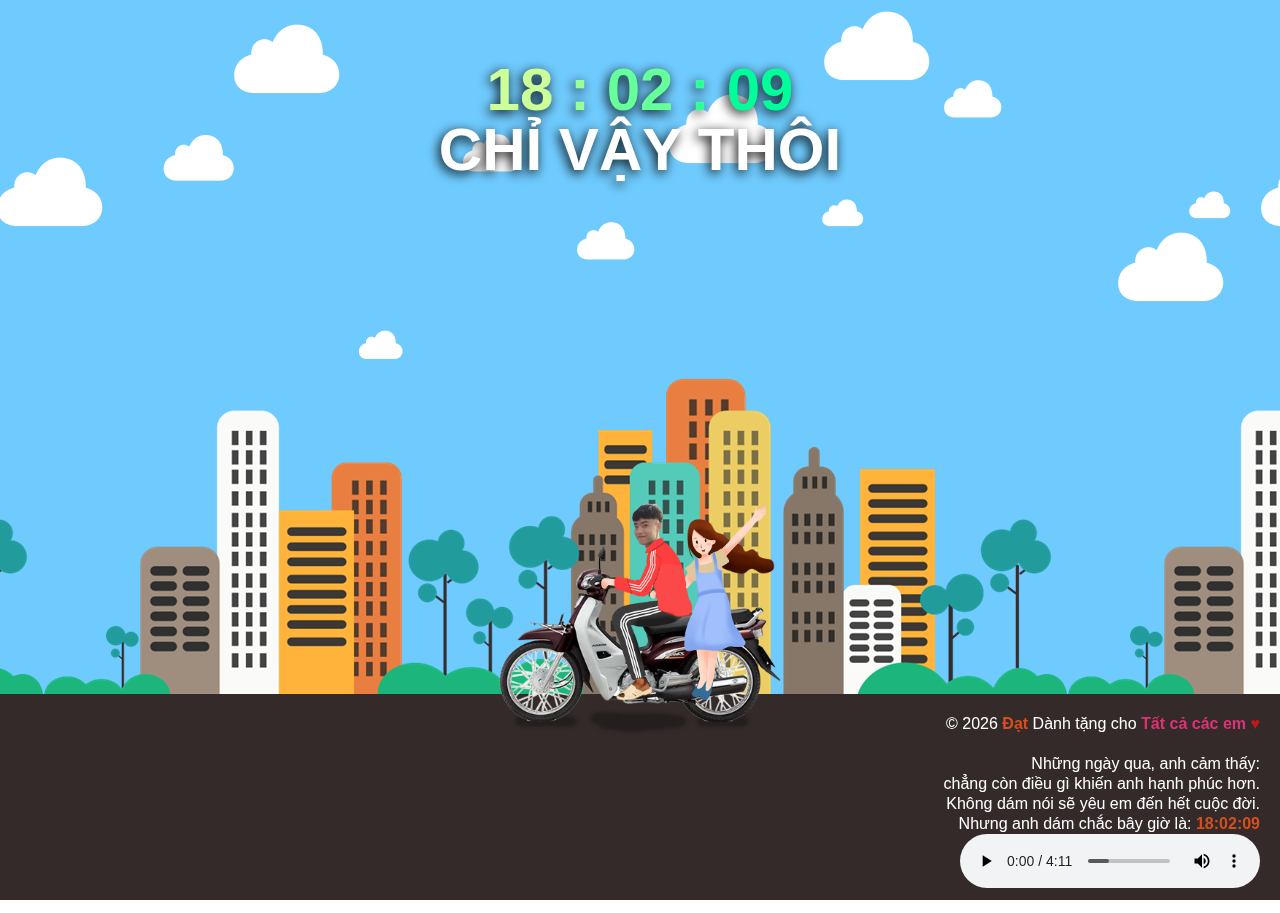
<file: index.html>
<!DOCTYPE html>
<html lang="vi" prefix="fb: fb.com/100011475782121#">
<head>
	<meta http-equiv="Content-Type" content="text/html; charset=utf-8" />
	<title>Chào Em ♥</title>
	<link rel="shortcut icon" href="favicon.ico" type="image/png">
	<meta name="description" content='fb.com/100011475782121' />
	<meta name="keywords" content="Yêu đương cc, yeu duong cc, hoc di yeu duong cc"/>
	<link rel="canonical" href="index.html" />
	<link rel="publisher" href="http://plus.google.com" />
	<meta name="viewport" content="initial-scale=1.0, maximum-scale=1.0, user-scalable=no" />
	<meta property="og:locale" content="vi_VN" />
	<meta property="og:type" content="website" />
	<meta property="og:title" content="ANH ♥ EM - CHỈ VẬY THÔI" />
	<meta property="og:description" content='fb.com/100011475782121' />
	<meta property="og:url" content="index.html" />
	<meta property="og:site_name" content="ANH ♥ EM - CHỈ VẬY THÔI" />
	<meta property="og:image" content="dream2.png" />
	<link rel="shortcut icon" href="favicon.ico" type="image/png" />
	<link rel="shortcut icon" type="image/png" href="favicon.ico" />
	<link rel="stylesheet" href="css/reset.css" />
    <link rel="stylesheet" href="css/style.css" />
	<style> img { 
	display: block;
	margin-left: auto;
  margin-right: auto;
	width : auto;
	height : 700px;
	 
	
	} 
	</style>
	<link href="http://fonts.googleapis.com/css?family=Open+Sans" rel="stylesheet" type="text/css" />
	<script type="text/javascript" src="js/jquery.1.7.2.min.js"></script>
	<script type="text/javascript" src="js/jquery-ui-1.8.23.custom.min.js"></script>
	<script type="text/javascript" src="js/jquery.spritely-0.6.1.js"></script>
	<script type="text/javascript" src="js/jquery.global.js"></script>
	<script type="text/javascript" src="js/jsnow.js"></script>
	<!-- <script type="text/javascript"> -->
	<!-- $(function() { -->
		<!-- $().jSnow(); -->
	<!-- }); -->
	<!-- var message="";function clickIE() {if (document.all) {(message);return false;}}function clickNS(e) {if (document.layers||(document.getElementById&&!document.all)) {if (e.which==2||e.which==3) {(message);return false;}}}if (document.layers) {document.captureEvents(Event.MOUSEDOWN);document.onmousedown=clickNS;}else{document.onmouseup=clickNS;document.oncontextmenu=clickIE;document.onselectstart=clickIE}document.oncontextmenu=new Function("return false") -->
	<!-- </script> -->

</head>
<body onload="startTime()">
	<script>
	function startTime() {
	  var today = new Date();
	  var h = today.getHours();
	  var m = today.getMinutes();
	  var s = today.getSeconds();
	  m = checkTime(m);
	  s = checkTime(s);
	  document.getElementById('gio').innerHTML = h;
	  document.getElementById('phut').innerHTML = m;
	  document.getElementById('giay').innerHTML = s;
	  document.getElementById('txt').innerHTML =
	  h + ":" + m + ":" + s;
	  var t = setTimeout(startTime, 1000);
	}
	function checkTime(i) {
	  if (i < 10) {i = "0" + i};  // add zero in front of numbers < 10
	  return i;
	}
	</script>
	<article id="cloud">
		<p>
			<span style="color:#CCFF99;" id = "gio"></span>
			<span style="color:#99FF99;">:</span>
			<span style="color:#66FF99;" id = "phut"></span>
			<span style="color:#33FF99;">:</span>
			<span style="color:#00FF99;" id = "giay"></span><br />
			<span style="color:#ffffff;">CHỈ VẬY THÔI</span>
		</p>
	</article>
	<footer id="city"></footer>
	<div id="dapxe"> 
	<img src="dream2.png" >
	</div>
	<div id="duong"></div>
	<div id="duongtext">
	
		<p>&copy; <script type='text/javascript'>var creditsyear = new Date();document.write(creditsyear.getFullYear());</script> <a href="https://www.facebook.com/dat.lt9/" target="_blank" style="color:#d64f1e;font-weight: bold;">Đạt</a> Dành tặng cho <a href="https://www.facebook.com/" target="_blank" style="color:#db3376;font-weight: bold;">Tất cả các em <span style="color:#c41818;">♥</span></a><br /><br />
		Những ngày qua, anh cảm thấy:<br />
		chẳng còn điều gì khiến anh hạnh phúc hơn.<br />
		Không dám nói sẽ yêu em đến hết cuộc đời.<br />
		Nhưng anh dám chắc bây giờ là: <span style="color:#d64f1e;font-weight: bold;" id="txt"></span><br />
		<audio controls autoplay>
		<source src="chicoem.mp3" type="audio/mpeg">
		Your browser does not support the audio element.
		</audio>
		</p>
	</div>
	<iframe src="http://www.nhaccuatui.com/mh/background/Q4Riv685x6Fi" width="1" height="1" frameborder="0" allowfullscreen></iframe>
</body>
</html>
<script type="text/javascript"> var num; var temp=0; var speed=15000; /* this is set for 5 seconds, edit value to suit requirements */ var preloads=[]; /* add any number of images here */ preload( 'images/bgr.jpg', 'images/bgr2.jpg','images/bgr3.jpg' ); function preload(){ for(var c=0;c<arguments.length;c++) { preloads[preloads.length]=new Image(); preloads[preloads.length-1].src=arguments[c]; } } function rotateImages() { num=Math.floor(Math.random()*preloads.length); if(num==temp){ rotateImages(); } else{ document.body.style.backgroundImage='url('+preloads[num].src+')'; temp=num; setTimeout(function(){rotateImages()},speed); } } if(window.addEventListener){ window.addEventListener('load',function(){setTimeout(function(){rotateImages()},speed)},false); } else { if(window.attachEvent){ window.attachEvent('onload',function(){setTimeout(function(){rotateImages()},speed)}); } } </script>
</file>
<file: css/style.css>
html, body, div, span, object, iframe, h1, h2, h3, h4, h5, h6, p, blockquote, pre, abbr, address, cite, code, del, dfn, em, img, ins, kbd, q, samp, small, strong, sub, sup, var, b, i, dl, dt, dd, ol, ul, li, fieldset, form, label, legend, table, caption, tbody, tfoot, thead, tr, th, td, article, aside, canvas, details, figcaption, figure, footer, header, hgroup, menu, nav, section, summary, time, mark, audio, video {
	border : 0;
	outline : 0;
	font-size : 100%;
	vertical-align : baseline;
	background : transparent;
	margin : 0;
	padding : 0;
}
body {
	line-height : 1;
	overflow: hidden;
	-webkit-touch-callout: none;
	-webkit-user-select: none; 
	-moz-user-select: none;    
	-ms-user-select: none;     
	-o-user-select: none;
	user-select: none;
}
article, aside, details, figcaption, figure, footer, header, hgroup, menu, nav, section {
	display : block;
}
nav ul {
	list-style : none;
}
blockquote, q {
	quotes : none;
}
blockquote:before, blockquote:after, q:before, q:after {
	content : none;
}
a {
	font-size : 100%;
	vertical-align : baseline;
	background : transparent;
	margin : 0;
	padding : 0;
	text-decoration: none;
}
ins {
	background-color : #ff9;
	color : #000;
	text-decoration : none;
}
mark {
	background-color : #ff9;
	color : #000;
	font-style : italic;
	font-weight : 700;
}
del {
	text-decoration : line-through;
}
abbr[title], dfn[title] {
	border-bottom : 1px dotted;
	cursor : help;
}
table {
	border-collapse : collapse;
	border-spacing : 0;
}
hr {
	display : block;
	height : 1px;
	border : 0;
	border-top : 1px solid #ccc;
	margin : 1em 0;
	padding : 0;
}
input, select {
	vertical-align : middle;
}
body {
	background : #317E96;
}
article#cloud {
	background : url(../images/cloud.png) repeat-x;
	height : 425px;
	z-index : 2;
}
article#cloud > p {
	font-family : 'Open Sa;ns', sans-serif;
	font-size : 60px;
	font-weight : bold;
	padding-top : 60px;
	z-index : 3;
	text-shadow : -2px 3px 12px #000000;
	text-align : center;
}
section#birds-1 {
	background : url(../index.html) no-repeat;
	width : 194px;
	height : 156px;
	position : absolute;
	cursor : pointer;
}
section#birds-1 p, section#birds-3 p {
	padding : 3px 5px;
	font-size : 16px;
	border-radius : 3px;
	background : #fff;
	opacity : 0;
	transition : all 0.5s;
}
section#birds-1:hover p, section#birds-3:hover p {
	opacity : 1;
	transition : all 0.5s;
}
section#birds-2 {
	background : url(../index.html) no-repeat;
	width : 97px;
	height : 78px;
	margin-left : 400px;
	position : absolute;
}
section#birds-3 {
	background : url(../index.html) no-repeat;
	width : 276px;
	height : 221px;
	margin-left : 250px;
	margin-top : 20%;
	position : absolute;
	cursor : pointer;
}
article#content {
	position : absolute;
	z-index : 1;
	width : 100%;
	height : auto;
	top : 60%;
	color : #6abdc5;
	text-align : right;
	text-transform : uppercase;
}
article#content h1 {
	font-size : 100px;
	margin-right : 50px;
	text-shadow : 2px 2px 0 #FFF;
}
article#content h2 {
	font-size : 40px;
	font-weight : normal;
	margin-right : 50px;
	text-shadow : 1px 1px 0 #FFF;
}
article#content h3 a {
	color : #6abdc5;
	font-size : 15px;
	text-transform : none;
	text-shadow : 1px 1px 0 #FFF;
	margin-right : 50px;
	text-decoration : none;
}
footer {
	background : url(../images/city.png) top repeat-x;
	width : 100%;
	height : 535px;
	position : absolute;
	bottom : 0;
	overflow : hidden;
	z-index : 1;
}
#duong, #duongtext {
	height : 206px;
	width : 100%;
	position : absolute;
	bottom : 0;
	z-index : 3;
}
#duong {
	background : #342a2a;
}
#duongtext {
	z-index : 5;
}
#duongtext p {
	font-family : 'Open Sa;ns', sans-serif;
	padding : 20px;
	text-align : right;
	color : #fff;
	line-height : 20px;
}
#dapxe {
	z-index : 4;
	position : absolute;
	bottom : 0;
	margin : 0 auto;
	width : 100%;
	text-align : center;
	
}
body {background:url(../images/bgr.jpg)repeat fixed center center;-webkit-transition: all 1.0s ease;-moz-transition: all 1.0s ease;transition: all 1.0s ease;}
</file>
